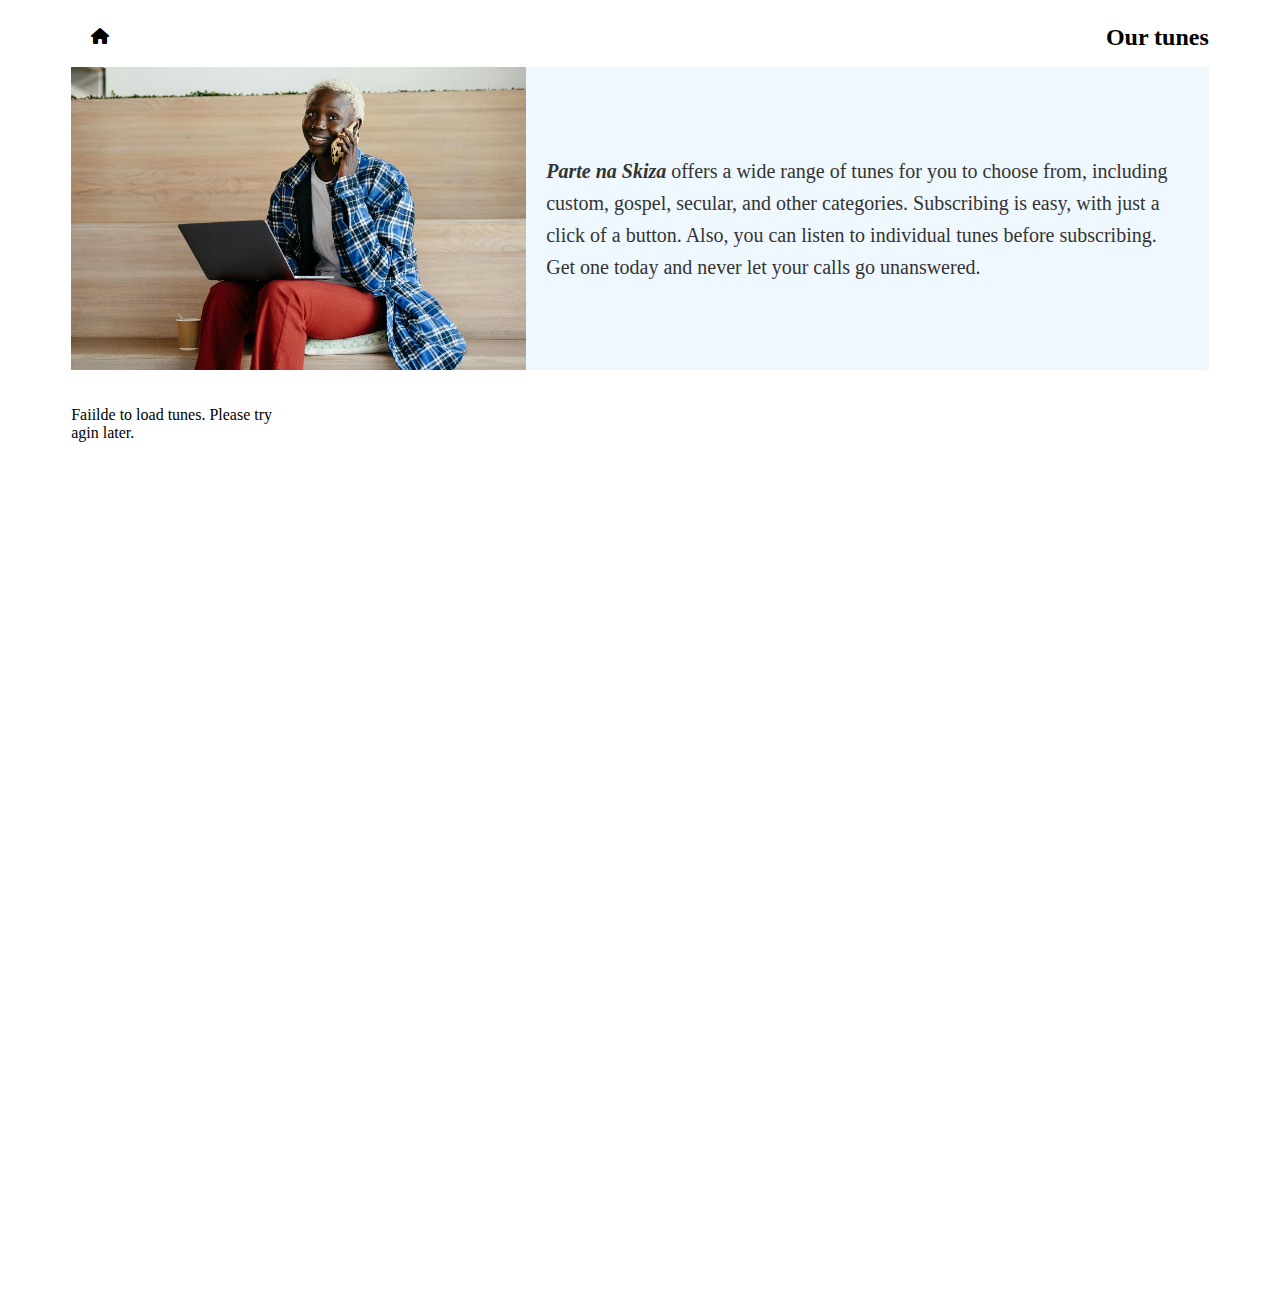
<file: tunes.html>
<html lang="en">
  <head>
    <meta charset="UTF-8" />
    <meta name="viewport" content="width=device-width, initial-scale=1.0" />
    <link rel="stylesheet" href="styles.css">
    <link rel="stylesheet" href="tunes.css">
    <title>Tunes</title>
    <link
      rel="stylesheet"
      href="./fontawesome-free-6.5.1-web/css/all.min.css"
    />
  </head>
  <body>
    <header class="header">
     <a href="index.html"><i class="fa-solid fa-house"></i></a> 
      <h1>Our tunes</h1>
    </header>
    <div class="tunes-header">
      <img src="images/hero1.jpeg" alt="" srcset="">
      <div class="beautiful-div">
        <p>
            <b><i>Parte na Skiza</i></b> offers a wide range of tunes for you to choose from, including custom, gospel, secular, and other categories. Subscribing is easy, with just a click of a button. Also, you can listen to individual tunes before subscribing. Get one today and never let your calls go unanswered.
        </p>
    </div>
    </div>
    <div class="main">
        <div class="cards-container" id="cards-container"></div>
    </div>
  </div>
</body>
<script src="tunes.js"></script>
</html>
</file>
<file: styles.css>
.hero {
  height: 100vh;
  background-image: url("images/hero2.jpeg");
  background-size: cover;
  background-position: center;
  background-repeat: no-repeat;
  display: flex;
  justify-content: left;
  align-items: center;
  text-align: center;
  color: white;
  width: 100%;
  margin: 0 auto;
}

.hero-content {
  max-width: 1000px;
  padding: 20px;
  background: rgba(0, 0, 0, 0.5);
  border-radius: 10px;
  margin-left: 10px;
}

.hero-title {
  font-size: 96px;
  letter-spacing: -1.5;
  font-weight: bold;
  margin-bottom: 20px;
}

.hero-subtitle {
  font-size: 16px;
  margin-bottom: 40px;
  color: white;
  letter-spacing: 0.5;
}

.hero-button {
  padding: 10px 30px;
  font-size: 1.2rem;
  color: white;
  background-color: black;
  text-decoration: none;
  border-radius: 5px;
  transition: background-color 0.3s ease;
}

.hero-button:hover {
  background-color: rgb(37, 34, 34); /* Darker button color on hover */
}

@media screen and (max-width: 768px) {
  .hero-content {
    max-width: 300px;
    padding: 20px;
    background: rgba(0, 0, 0, 0.5);
    border-radius: 10px;
    margin-left: 10px;
  }

  .hero-title {
    font-size: 1.5rem;
    font-weight: bold;
    margin-bottom: 20px;
    text-align: left;
  }
  .hero-subtitle {
    font-size: 1rem;
    margin-bottom: 40px;
    text-align: left;
  }

  .hero-button {
    padding: 10px 30px;
    font-size: 0.8rem;
    color: white;
    background-color: black;
    text-decoration: none;
    border-radius: 5px;
    transition: background-color 0.3s ease;
    font-weight: bolder;
  }
}

.about-section {
  display: flex;
  flex-direction: column;
  justify-content: space-between;
  align-items: center;
  padding: 40px;
  width: 100%;
  height: fit-content;
  margin: 0 auto;
  background-color: #fdfcfc;
}

.about-content {
  display: flext;
  padding-right: 20px;
  display: flex;
  width: 80%;
  margin: 0 auto;
  justify-content: space-between;
  align-items: center;
}

.about-content h2 {
  font-size: 60px;
  margin-bottom: 20px;
  letter-spacing: -0.5;
}

.about-content p {
  font-size: 20px;
  line-height: 1.6;
  margin-bottom: 15px;
  letter-spacing: 0.5;
  width: 50%;
}

.about-content video {
  width: 30%;
  height: 20%;
  border-radius: 10px;
  box-shadow: 0 4px 8px rgba(0, 0, 0, 0.1);
}

@media (max-width: 768px) {
  .about-section {
    flex-direction: column;
    padding: 0px;
  }

  .about-content {
    display: flex;
    width: 90%;
    flex-direction: column;
    padding-right: 0;
    margin-bottom: 20px;
  }
  .about-content p {
    width: 100%;
    font-size: 16px;
    line-height: 1.6;
    margin-bottom: 15px;
    letter-spacing: 0.5;
  }

  .about-video {
    width: 100%;
  }
  .about-content video {
    width: 90%;
    height: 20%;
    margin: 0 auto;
    border-radius: 10px;
    box-shadow: 0 4px 8px rgba(0, 0, 0, 0.1);
  }
}

/* tunes section  */

.tunes-section {
  display: flex;
  flex-direction: column;
  justify-self: center;
  align-items: center;
  width: 100%;
  margin: 0 auto;
  height: 100vh;
}
.tunes-section h2 {
  text-align: center;
  width: 100%;
  font-size: 36px;
  letter-spacing: -0.5;
}
.tunes {
  display: flex;
  flex-direction: column;
  align-items: center;
  width: 90%;
  height: 100%;
}

.cards-container {
  width: 90%;
  height: 100%;
}
.card {
  display: flex;
  flex-direction: column;
  align-items: center;
  border: 1px solid #ccc;
  border-radius: 8px;
  padding: 50px;
  margin: 16px;
  box-shadow: 0 4px 8px rgba(0, 0, 0, 0.1);
  width: 100%;
  height: fit-content;
  background-color: #f9f9f9;
}

.card img {
  max-width: 100%;
  height: auto;
  border-radius: 8px;
}

.card h2 {
  font-size: 1em;
  margin: 0.5em 0;
}

.card p {
  margin: 0.5em 0;
}
.card button {
  width: 80%;
  background-color: black;
  color: white;
  padding: 10px 0;
  margin-top: 16px;
  border: none;
  font-size: 16px;
}

.subscribe {
  width: 150px;
  background-color: black;
  color: white;
  border-radius: none;
  text-decoration: none;
  padding: 10px;
  border: none;
  font-size: 16px;
  margin: 30px auto;
}
.subscribe a {
  text-decoration: none;
  color: white;
}
.card button:hover {
  cursor: pointer;
}
.cards-container {
  display: grid;
  grid-template-columns: repeat(5, 1fr);
  grid-gap: 16px;
  max-width: 100%;
}
.play-icon {
  font-size: 2em;
  color: black;
  cursor: pointer;
}

@media (max-width: 1024px) {
  .cards-container {
    grid-template-columns: repeat(3, 1fr);
  }
}

@media (max-width: 768px) {
  .cards-container {
    grid-template-columns: repeat(2, 1fr);
  }
}

@media (max-width: 480px) {
  .cards-container {
    width: 100%;
    display: flex;
    margin: auto;
    flex-direction: column;
  }
  .card {
    width: 90%;
  }

  .tunes-section {
    height: auto;
  }
}

/* Footer sections */
footer {
  height: 100vh;
  padding-top: 5%;
  width: 100%;
  margin: 0 auto;
  background-color: #fdfcfc;
}
footer h2 {
  width: 90%;
  margin: 0 auto;
  text-align: center;
}
.form {
  width: 50%;
  /* background-color: rgb(168, 201, 229); */
}
.form h2 {
  margin-left: 5%;
}
.contact-container {
  display: flex;
  flex-direction: row;
  width: 90%;
  margin: 10% auto;
  padding: 20px;
  background-color: #fdfcfc;
  box-shadow: 0 0 10px rgba(0, 0, 0, 0.1);
  border-radius: 8px;
  margin-top: 20px;
  justify-content: space-between;
}
.contact-form {
  display: flex;
  flex-direction: column;
  width: 100%;
  margin-bottom: 5%;
}
.contact-form input,
.contact-form textarea {
  margin-bottom: 15px;
  padding: 20px;
  border: 1px solid #080808;
  border-radius: none;
  width: 100%;
}

.contact-form button {
  padding: 20px;
  border: none;
  border-radius: none;
  background-color: #040404;
  color: #fff;
  font-size: 16px;
  cursor: pointer;
}
input,
textarea {
  box-sizing: border-box;
}
.contact-form button:hover {
  background-color: #1f2022;
}
.social-links {
  margin-top: 20px;
  width: 40%;
}
.social-links h3 {
  text-align: center;
}
.social-links a {
  text-decoration: none;
  margin-right: 15px;
  color: #040404;
  font-size: 18px;
}
.social-links a:hover {
  text-decoration: underline;
}
.linkz {
  display: flex;
  flex-direction: column;
  height: 80%;
  justify-content: space-between;
}

@media screen and (max-width: 768px) {
  .contact-container {
    flex-direction: column;
    margin: 0 auto;
  }
  .form {
    width: 100%;
  }
  .linkz {
    flex-direction: row;
    justify-content: space-between;
    width: 100%;
    height: fit-content;
    padding: 0 5%;
  }
  .social-links a {
    text-decoration: none;
    color: #040404;
    font-size: 10px;
  }
}
</file>
<file: tunes.css>
.header {
  display: flex;
  justify-content: space-between;
  width: 90%;
  margin: 0 auto;
  text-align: center;
  height: fit-content;
}
.header h1 {
  font-size: 24px;
}
.header a {
  padding: 20px;
}
.header a i {
  color: black;
}

.tunes-header {
  width: 90%;
  margin: 0 auto;
  display: flex;
  flex-direction: row;
  justify-content: space-between;
}
.tunes-header img {
  width: 40%;
  height: 40%;
  /* box-shadow: 0 4px 10px rgba(0, 0, 0, 0.4); */
}

.beautiful-div {
  background-color: #f0f8ff;
  /* border-radius: 10px; */
  padding: 20px;
  max-width: 800px;
  line-height: 1.6;
  display: flex;
  flex-direction: column;
  justify-content: center;
  align-items: center;
  text-align: center;
}

.beautiful-div h2 {
  color: black;
  font-size: 24px;
  margin-bottom: 10px;
}

.beautiful-div p {
  color: #333;
  font-size: 20px;
  text-align: left;
  line-height: 2rem;
}

.main {
  width: 100%;
  margin: 0 auto;
}

.main .cards-container {
  width: 90%;
  height: 100%;
  margin: 20px auto;
}

.main .cards-container .card {
  width: 50%;
  height: 50%;
}
@media screen and (max-width: 768px) {
  .tunes-header {
    flex-direction: column;
  }
  .tunes-header img {
    width: 100%;
  }
  .beautiful-div {
    margin-top: 50px;
  }
  .beautiful-div h2 {
    font-size: 20px;
    margin-bottom: 10px;
  }
  .beautiful-div p {
    color: #333;
    font-size: 16px;
    text-align: justify;
  }
  .card {
    margin: 0 auto;
    margin-top: 50px;
  }
}
</file>
